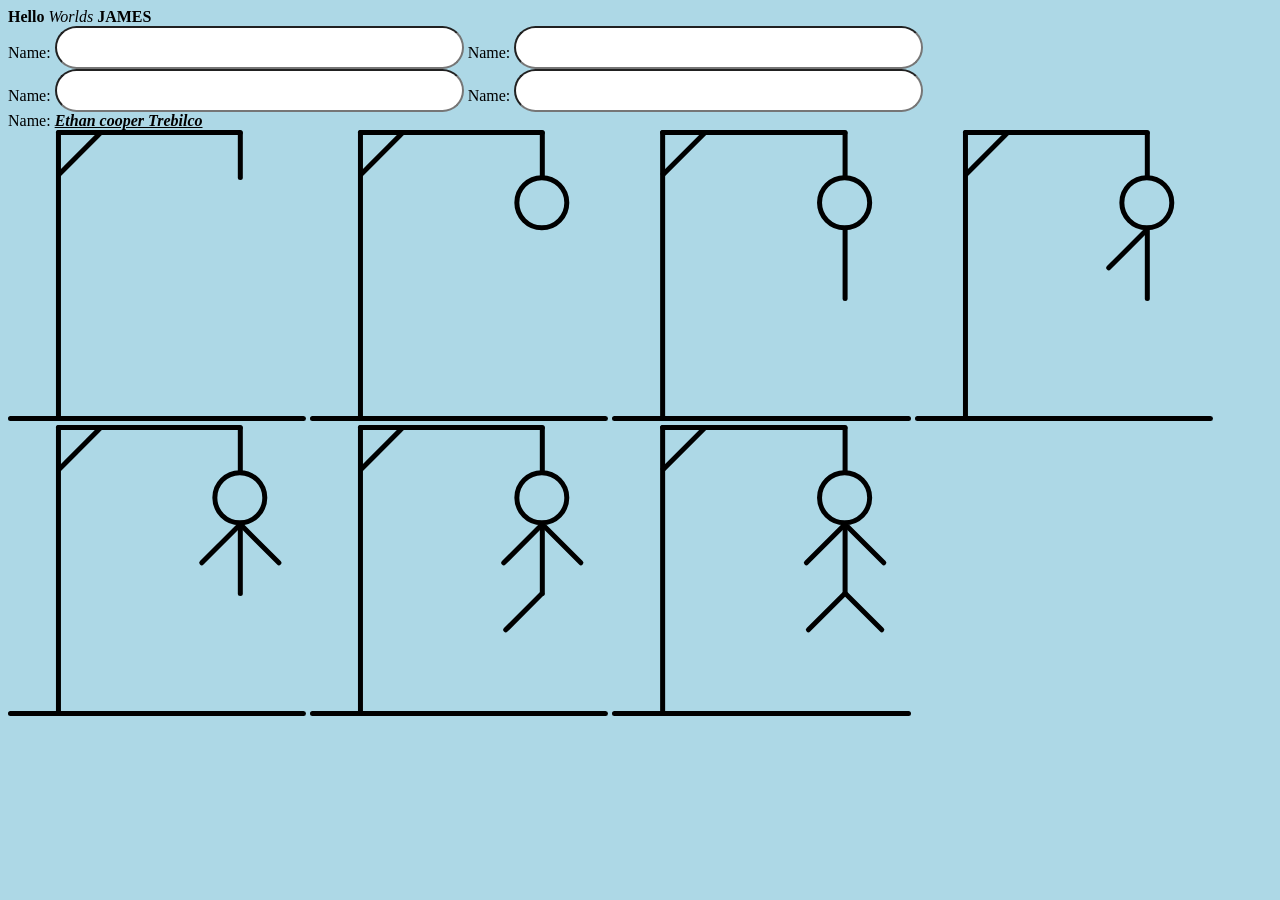
<file: introduction.html>
<!DOCTYPE html>
<html>
    <head>
        <style>
            body {
              background-color: lightblue;
            }
            /* apply to element with an id of 'name' */
            #name, #name2, .big-text {
                font-size :xx-large;
                border-radius: 100px;
            }
        </style>
    </head>
    <body>
        <div>
            <strong>Hello </strong> <i>Worlds</i>
            <strong>JAMES</strong>

            <form action="#">
                Name: <input id="name" class="big-text"/>
                Name: <input id="name2"/>
                <br>
                Name: <input class="big-text"/>
                Name: <input class="big-text"/>
            </form>

            Name: <strong><i><u>Ethan cooper Trebilco </u></i></strong>
        </div>
        <div>
            <img src="assets/images/hangman-0.svg">
            <img src="assets/images/hangman-1.svg">
            <img src="assets/images/hangman-2.svg">
            <img src="assets/images/hangman-3.svg">
            <img src="assets/images/hangman-4.svg">
            <img src="assets/images/hangman-5.svg">
            <img src="assets/images/hangman-6.svg">
        </div>
    </body>
</html>
</file>
